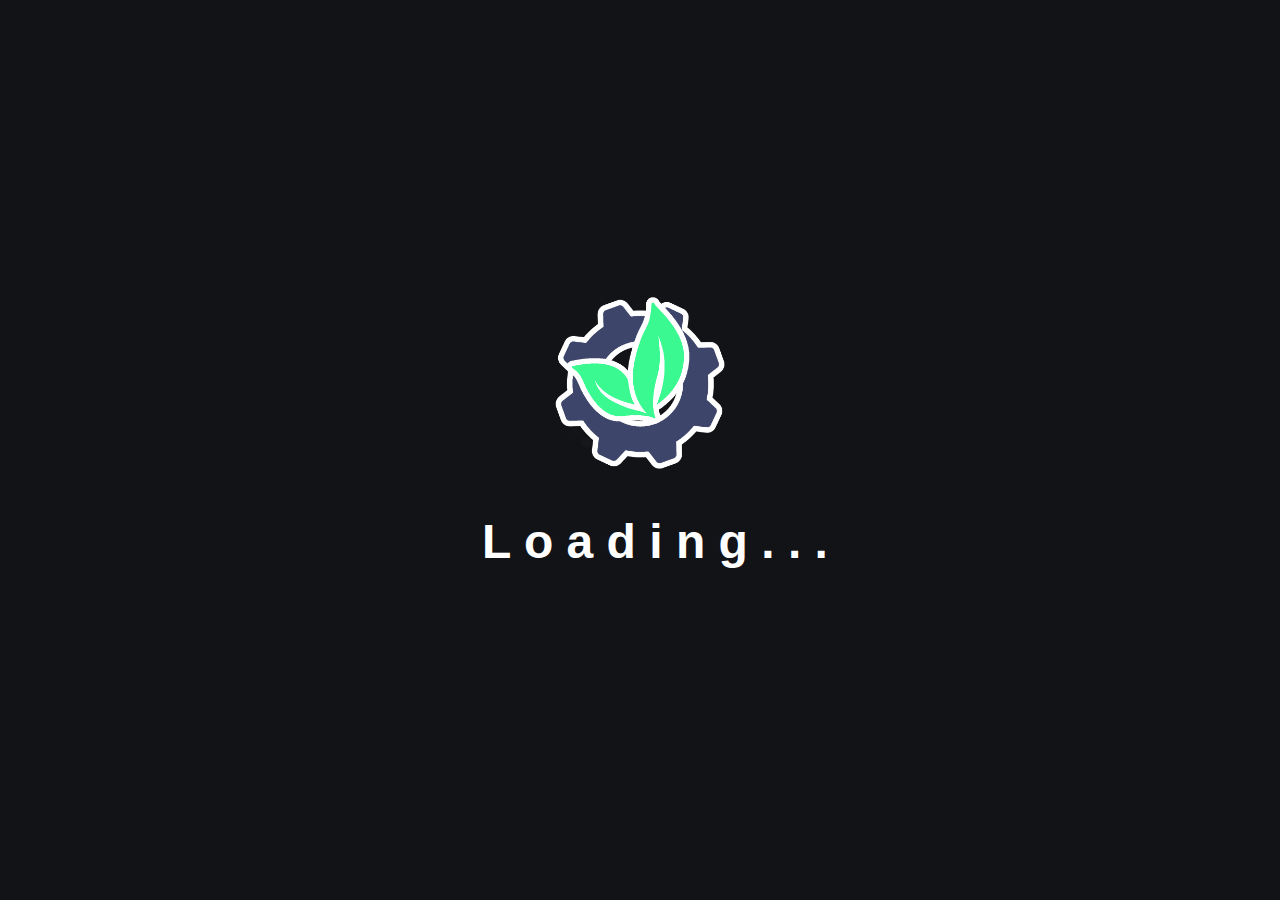
<file: front_end/templates/index.html>
<!DOCTYPE html>
<html lang="en">
<head>
    <title>SkillCraft</title>
    <meta charset="utf-8">
    <meta name="author" content="Ky-Anh Nguyen, Scott Garcia, Vinh Ngo">
    <meta name="description" content="AI integration that generates project ideas for skill application and teaches with instructions for the project">
    <meta name="keyword" content="AI integration, Project, Ideas, Learning, Education, Skill Application">
    <meta name="copyright" content="Copyright © 2023 Ky-Anh Nguyen">
    <link rel="stylesheet" href="../static/css/style.css">
</head>

<body>
    <div class="loading-container">
        <div>
            <img src="../static/images/Blue Gear.png" class="logo-spin">
            <img src="../static/images/Green Leaf.png" >
        </div>
        <p>L o a d i n g . . .</p>
    </div>

    <div class="website-container">
        <div class="main-body" id="main-body">
            <div id="project-search" class="box">
                <div id="box-gen-title">
                    <h1>Project Generator</h1>
                </div>
        
                <div>
                    <h2 id="subject1">Choose a Topic</h2>
                    <h2 id="subject2">Pick Project Difficulty</h2>
                    <h2 id="subject3">Choose a Project</h2>
                </div>
                <div class="barrier">
                    <form id="form-container">
                        <div class="searchbar">
                            <input type="text" class="input-box" id="InputField" placeholder="Search a Project Idea">
                            <input type="submit" name="search_button" value="Generate" id="search-button">
                        </div>
                        <div id="dropdown">
                            <!-- skill-drowndown content goes here -->
                        </div>    
                    </form>
                </div>
            </div>

            <div id="project-inventory" class="box">
                <div id="box-gen-title">
                    <h1>Project Gallery</h1>
                </div>
                <div id="project-slots">
                    <!-- project ideas goes here -->
                </div>
            </div>

            <div id="walkthrough" class="box">
                <div class="justify-right">
                    <div id="project-topic">Project Topic</div>
                    <div id="project-level">Skill Level</div>
                </div>
                <div id="project-type">Project: IDEA</div> <!--text will need to dynamically change-->
                <div class="div-line"></div>
                <div id="expanding-steps">
                <!-- WALKTRHOUGH CONTENT GOES HERE -->
                </div>
                <div class="div-line"></div>
            </div>

            <div id="empty-box" class="box"></div>
        </div>
    
        <nav class="top-nav" id="top-nav">
            <img src="../static/images/SkillCraft Logo Blue-Green.png" id="logo-top">
            <ul>
                <li><a href="">PROFILE</a></li>
                <li><a href="">STUFF</a></li>
            </ul>
        </nav>    
        
        <nav class="left-nav" id="left-nav">
            <ul>
                <li id="navlogo">
                    <img src="../static/images/SkillCraft Logo Blue-Green.png" id="logo-left">
                    <h1>SkillCraft</h1>
                </li>
                <li><a href="/">REFRESH PAGE</a></li>
                <li><a href="instruction.html">INSTRUCTION PAGE</a></li>
                <li><a href="">________________</a></li>
                <li><a href="">Projects</a></li>
                
            </ul>
        </nav>

    </div>
   
    

    <script src="../static/js/script.js"></script>
</body>
</html>
</file>
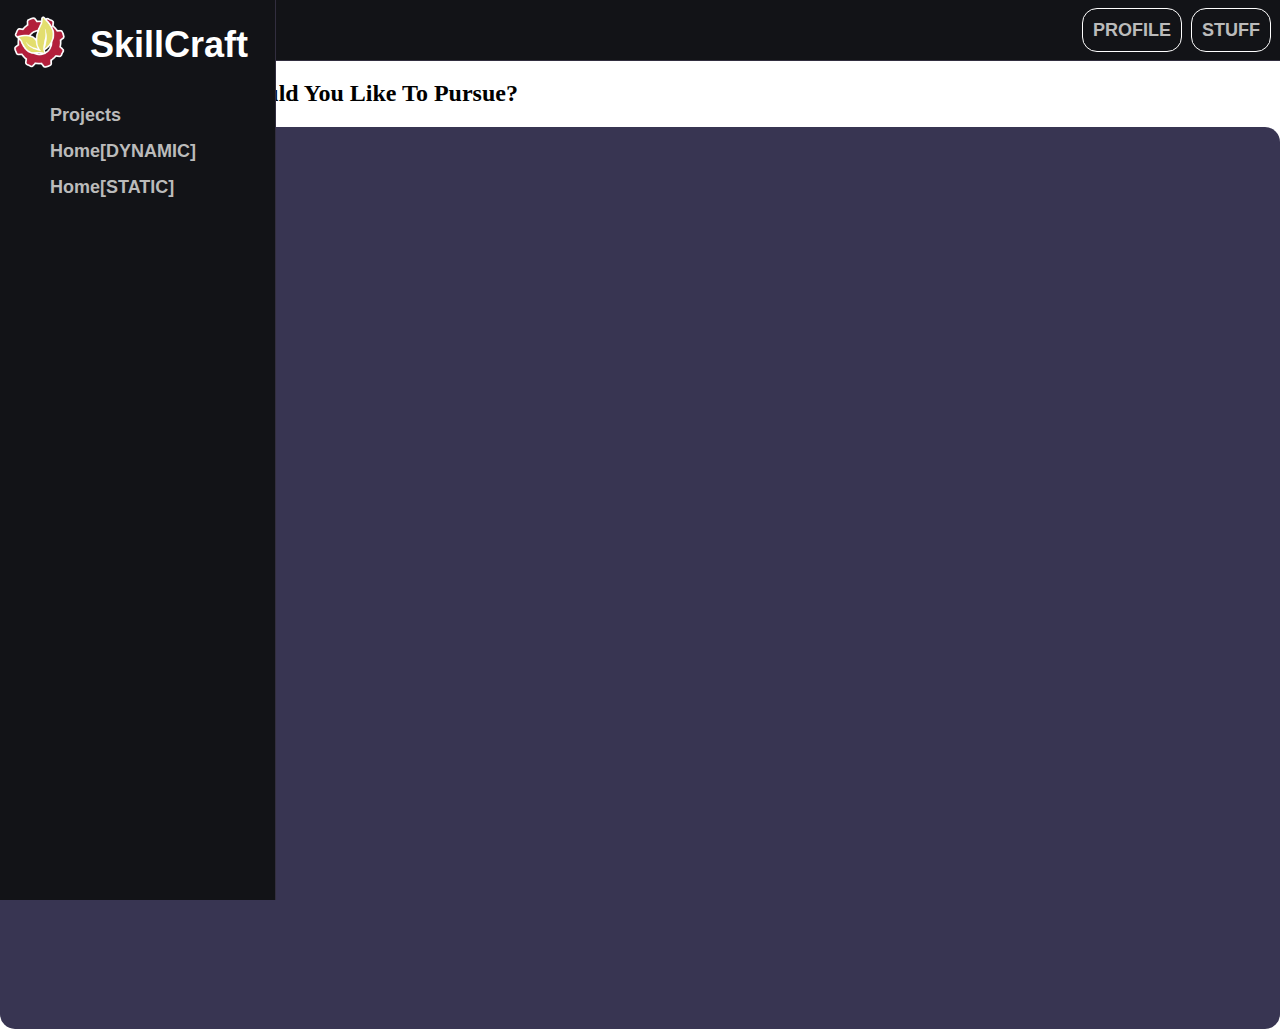
<file: front_end/templates/instruction.html>
<!DOCTYPE html>
<html>
<head>
    <title>SkillCraft</title>
    <meta charset="utf-8">
    <meta name="author" content="Ky-Anh Nguyen, Scott Garcia, Vinh Ngo">
    <meta name="description" content="AI integration that generates project ideas for skill application and teaches with instructions for the project">
    <meta name="keyword" content="AI integration, Project, Ideas, Learning, Education, Skill Application">
    <meta name="copyright" content="Copyright © 2023 Ky-Anh Nguyen">
    <link rel="stylesheet" href="../static/css/style.css">
</head>

<body>
    <div class="adjust-body">
        <div id="page-title">
            <h1>Skill <span>C</span>raft</h1>
        </div>

        <div>
            <h2 id="subject1">What Skill Or Project Would You Like To Pursue?</h2>
            <h2 id="subject2">Choose Your Current Skill Level</h2>
            <h2 id="subject3">Choose Any Project To Pursue</h2>
        </div>

        <div>
            <form id="myForm">
                <div class="input-container">
                    <div>
                        <div>
                            <input type="text" class="input-box" id="InputField" placeholder="Search a Project Idea">
                        </div>
                        <div id="dropdown">
                            <!-- skill-drowndown content goes here -->
                        </div>
                        <div id="idea-dropdown">
                            <!-- idea-drowndown content goes here -->
                        </div>
                    </div>
                    
                    <div><input type="submit" value="Generate" class="submit-button"></div>
                </div>
                
            </form>
        </div>
    </div>

    <nav class="top-nav">
        <ul>
            <li><a href="">PROFILE</a></li>
            <li><a href="">STUFF</a></li>
        </ul>
    </nav>    
    
    <nav class="left-nav">
        <ul>
            <li id="navlogo"><img src="../static/images/SkillCraft Logo Red-Yellow.png">
            <div><h1>SkillCraft</h1></div></li>
            <li><a href="">Projects</a></li>
            <li><a href="/">Home[DYNAMIC]</a></li>
            <li><a href="index.html">Home[STATIC]</a></li>
        </ul>
    </nav>
    

    <script src="../static/js/script.js"></script>
</body>
</html>
</file>
<file: front_end/static/css/style.css>
/***** WEB_STRUCTURE *****/
body {
    margin: 0;
    padding: 0;
}

/*HTML TOOLS*/
.justify-right {
    display: flex;
        justify-content: flex-end;
}

/*[CSS STRUCTURING
    
    POSITION,
        POSITIONING
    SIZE,
        OVERFLOW
    PADDING/MARGIN, 
    DISPLAY,
        DISPLAY DIRECTION
        DISPLAY ORIENTATION
    BLOCK STYLE,
        COLOR
        BORDER
        RADIUS
    TEXT STYLE
        SIZE
        COLOR
]*/



/*~~~~~~~~~~~~~~~~~~~~~~~~~ LOADING PAGE ~~~~~~~~~~~~~~~~~~~~~~~~~*/

/***** LOADINGPAGE_SETTING *****/
:root {
    --load-background: #121317;

    --load-logo: 200px;

    --load-font: 'Trebuchet MS', 'Lucida Sans Unicode', 'Lucida Grande', 'Lucida Sans', Arial, sans-serif;
    --load-font-color: white;
    --load-font-size: 300%;
}

/*LOADING PAGE*/
.loading-container {
    position: fixed;
        left: 0;
        top: 0;

    height: 100%;
    width: 100%;

    display: flex;
        flex-direction: column;
        
        align-items: center;
        justify-content: center;

    background-color: var(--load-background);
}.loading-container div{
    height: var(--load-logo);
    width: var(--load-logo);
}.loading-container div img{
    position: absolute;

    height: var(--load-logo);
    width: var(--load-logo);
}.logo-spin {
    animation: spin 5s linear infinite;
}   @keyframes spin {
        0% { transform: rotate(0deg); }
        100% { transform: rotate(360deg); }
}.loading-container p {
    margin-left: 30px;
    margin-top: 30px;

    color: var(--load-font-color);
    font-family: var(--load-font);
    font-size: var(--load-font-size);
    font-weight: bold;
}






/*~~~~~~~~~~~~~~~~~~~~~~~~~ WEBSITE PAGE ~~~~~~~~~~~~~~~~~~~~~~~~~*/

/***** WEBPAGE_SETTING *****/
:root {
    --web-background: #121317;
        --text-font: 'Trebuchet MS', 'Lucida Sans Unicode', 'Lucida Grande', 'Lucida Sans', Arial, sans-serif;

    /*NAVIGATION_SETTING*/
    --left-nav-width: 275px;
    --top-nav-height: 60px;
        --nav-background: var(--web-background);
        --nav-border: 1px solid rgb(50, 46, 63);

        --nav-logo-font-color: var(--body-font-color);
        --nav-font-color: rgb(187, 187, 187);
        --nav-font-size: large;

        --nav-button-color: none;
        --nav-button-border: 1px solid white;
        --nav-button-radius: 15px;

    /*BODY_SETTING*/
    --body-background: var(--web-background);
        --body-margin: 40px;
        --body-font-color: rgb(255, 255, 255);
        
        /*box_SETTING*/
            --box-background: rgb(152, 206, 180); /*rgb(32, 39, 41)*/ 
            --box-padding: 40px;
            --box-radius: 15px;

        /*project-search_SETTING*/
            --searchbar-height: 40px;
            --searchbar-width: 600px;
            --searchbar-radius: 15px;

            --searchbar-background:rgb(56, 53, 82);
            --search-text-default-font-color:rgb(201, 195, 195);
            --search-text-font-color: var(--body-font-color);
            --box1-heading-text-color:  rgb(152, 206, 180);
            --box1-heading-text-outline: 1px rgb(255, 255, 255);
            /*
            DARK BLUE-PURPLE    rgb(61, 69, 106)
            SOFT MINT GREEN     rgb(152, 206, 180)
            WARM CORAL          rgb(255, 140, 105) 
            SUBTLE GOLD         rgb(227, 193, 111)
            */
            --searchbutton-background:rgb(255, 255, 255);
            --searchbutton-text-font-color: rgb(61,69,106);

            --dropdown-background: rgb(38, 36, 56);
            --dropdown-hover-background:rgb(182, 182, 182);
            --dropdown-text-font-color: var(--body-font-color);

        /*walkthrough_SETTING*/
}

/*WEBSITE PAGE*/
.website-container {
    position: fixed;

    width: 100%;
    height: 100%;

    display: none;
    
    background-color: var(--web-background);;
}



/*_______________ TOP NAVIGATION BAR _______________*/
.top-nav {
    position: fixed;
        left: var(--left-nav-width);
        top: 0;    
    
    height: var(--top-nav-height);
    width: calc(100% - var(--left-nav-width));

    display: flex;
        justify-content: flex-end;

    background-color: var(--nav-background);
    border-bottom: var(--nav-border);

    color: var(--nav-font-color);
    font-family: var(--text-font);
}.top-nav img{
    display: none;
    position: absolute;
    left: 5px;
    top: 3px;
    height: calc(var(--top-nav-height) *.95);
}.top-nav ul {
    list-style: none;

    margin: 0;
    padding: 0;

    display: flex;
        align-items: center;
}.top-nav ul li{
    height: 70%;
    
    margin-right: calc(var(--top-nav-height) * .15);
    padding-inline: 10px;

    display: flex;
        flex-direction: column;
        
        justify-content: center;
        text-align: center;
    
    background-color: var(--nav-button-color);
    border: var(--nav-button-border);
    border-radius: var(--nav-button-radius);
}.top-nav a{
    text-decoration: none;
    
    color: var(--nav-font-color);
    font-size: var(--nav-font-size);
    font-weight: bold;
}



/*_______________ LEFT NAVIGATION BAR _______________*/
.left-nav {
    position:fixed;
        left: 0;
        top: 0;
    
    height: 100%;
    width: var(--left-nav-width);

    background-color: var(--nav-background);
    border-right: var(--nav-border);

    color: var(--nav-logo-font-color);
    font-family: var(--text-font);
}.left-nav ul {
    list-style: none;

    margin: 0;
    padding: 0;
}.left-nav ul li {
    margin-left: 50px;
    margin-top: 15px;
    
    text-align: left;

    font-size: var(--nav-font-size);
    font-weight: bold;

}#navlogo{
    margin: 0;
    
    display: flex;
        align-items: center;
        text-align: left;
}#navlogo img{
    height: var(--top-nav-height);

    margin: 10px;
}#navlogo h1{
    margin-left: 10px;
}.left-nav a{
    text-decoration: none;
    color: var(--nav-font-color);
}



/*_______________ MAIN BODY _______________*/
.main-body {
    position: fixed;
        left: var(--left-nav-width);
        top: var(--top-nav-height);

    height: calc(100% - var(--top-nav-height));
    width: calc(100% - var(--left-nav-width));
        overflow: scroll;

    

    display: flex;
    flex-direction: column;
        align-items: center;
    
    background-color: var(--body-background);

    color: var(--body-font-color);
    font-family: var(--text-font);
}   .main-body::-webkit-scrollbar { /*Scrollbar Style: Invisible*/
        height: 0;
        width: 0;
}

/*----- box_traits -----*/
.box{
    width: calc(100% - 2 * var(--body-margin) - 2 * var(--box-padding));
    
    margin-top: var(--body-margin);
    padding: var(--box-padding);

    background-color: var(--box-background);
    border-radius: var(--box-radius);
}


/*----- project search box -----*/
#project-search{
    display: flex;
        flex-direction: column;
    
        align-items: center;
        text-align: center;
        
}


/*PAGE TITLE*/
#box-gen-title {
    text-align: center;
    font-size: 200%;
    font-family:system-ui, -apple-system, BlinkMacSystemFont, 'Segoe UI', Roboto, Oxygen, Ubuntu, Cantarell, 'Open Sans', 'Helvetica Neue', sans-serif; 
}#box-gen-title h1{
    -webkit-text-stroke: var(--box1-heading-text-outline);
    color: var(--box1-heading-text-color);
}



/*SEARCHBAR SUBJECTS*/
#subject2, #subject3 {
    display: none;      
}


.barrier { /*KEEP CONTENTS FROM OVERFLOWING CONTAINER*/
    width: 100%;
        overflow: hidden;
    
    padding-bottom: 3px;
    padding-inline: calc(var(--box-padding));
    padding-top: 3px;
    
    display: flex;
        flex-direction: column;

        align-items: center;
}

/*SEARCH-BAR & DROPDOWN CONTAINER*/
#form-container {
    width: var(--searchbar-width);
    
    display: block;
    
    background-color: var(--dropdown-background);
    border-radius: var(--searchbar-radius);
    
    animation: borderColorChange infinite;
    animation-duration: 0s;
}   
.searchbar {
    position: relative;

    height: var(--searchbar-height);
    width: 100%;
    
    display: flex;
        align-items: center;
}
/*INPUT BOX*/
.input-box {
    position: absolute;
        left: 0;

    width: calc(100% - 15px - 100px);
    height: 100%;

    padding-left: 15px;
    padding-right: 100px;

    background-color: var(--searchbar-background);
        border-radius:15px;
        border-style: none;
        

    color: var(--search-text-font-color);
        font-size: 16px;
        font-weight: bolder;
}.input-box::placeholder {
    color: var(--search-text-default-font-color);
}

/*SUBMIT BUTTON*/
#search-button {
    position: absolute;
        right:0;

    height: 90%;

    margin-right: 5px;

    background-color: var(--searchbutton-background);
    border-radius: 15px;

    color: var(--searchbutton-text-font-color);
        font-size: 16px;
        font-weight: bolder;
}#search-button:hover {
    cursor: pointer;
}

/*DROPDOWNS*/
#dropdown {
    display: none;
}.result-container {
    margin: 10px;
    padding: 0;
    width: calc(100% - 20px);
    border-radius: 16px;
    background-color: rgb(255, 140, 105);
    list-style-type: none;
    
    cursor: pointer;
    transition: background-color 0.3s;
}.result-item {
    width: calc(100% - 40px);

    margin: 0;
    padding: 15px;
    padding-inline: 20px;

    text-align: left;
    
    color: var(--dropdown-text-font-color);
    font-size: 14px;
    font-weight: bolder;
}.result-container:hover {
    background-color: var(--dropdown-hover-background);
}


:root {
    --step--background:green;
}

/*----- project-inventory box -----*/
#project-inventory {
    display: none;
}
#project-inventory h1{
    margin-top: 0px;
}
/*----- walkthrough box -----*/
#walkthrough {
    overflow-wrap: break-word;
    
    display: none;
        flex-direction: column;
}
#project-topic{
    display: none;
    margin-right: 10px;
    margin-bottom: 10px;
    padding: 5px 0px;
    color: rgb(141, 141, 141);
}
#project-level{
    display: none;
    margin-bottom: 10px;
    padding: 5px 20px;
    border: 1px solid rgb(255, 140, 105) ;
    font-weight: bolder;
    color: rgb(255, 140, 105);
    
}#project-type {
    display: none;
    font-size: 200%;
    font-weight: bolder;
    margin-bottom: 10px;
}


.div-line {
    height: 2px;
    width: calc(100% - 2px);



    display: block;

    background-color: white;
    border:1px solid;
    animation: backgroundColorChange infinite;
    animation-duration: 0s;
}


/*EXPANDING-STEPS*/
#expanding-steps {
    display: none;
    animation: openWalkthrough 1s ease forwards;
}.steps {
    display: flex;
        flex-direction: column;
        align-items: center;
}.step-container {
    width: calc(100% - 20px);
    margin: 0;
    margin-bottom: 10px;
    padding: 0;
    border: 3px solid black;
    

    background-color: rgb(0, 0, 0);
    list-style-type: none;
    
    cursor: pointer;
    transition: background-color 0.3s;
}.step-container:is(:first-child) {
    margin-top: 10px;
}.step-item {
    width: calc(100% - 10px);

    margin: 0;
    padding-left: 10px;
    padding-top: 15px;
    padding-bottom: 15px;

    background-color: rgb(35, 46, 35);

    text-align: left;

    color: rgb(255, 255, 255);
    font-weight: bolder;
}.step-expandable {
    display: flex;
}.step-expanded .step-expandable {
    display: block;
}.step-item:hover {
    background-color: var(--dropdown-hover-background);
}


/*----- empty box for scrollable page -----*/
#empty-box {
    padding-bottom: 0;
    padding-top: 0;
}


/*----- Animations -----*/
@keyframes openWalkthrough {
    0% {
        clip-path: polygon(0% 0%, 100% 0%, 100% 0%, 0% 0%);
    }
    100% {
        clip-path: polygon(0% 0%, 100% 0%, 100% 100%, 0% 100%);
    }
}
@media screen and (max-width: calc(600px + 80px + 80px + 275px)) { /*(search-bar-width) + (body-margin * 2) + (box-padding * 2) + (left-nav-width)*/
    #form-container {
        width: 100%;
        min-width: 275px;
    }
}
@keyframes borderColorChange {
    0% {
        border-color: rgb(255, 140, 105);
    }
    25% {
        border-color: rgb(255, 255, 255);
    }
    50% {
        border-color: rgb(255, 140, 105);
    }
    75% {
        border-color: rgb(255, 255, 255);
    }
    100% {
        border-color: rgb(255, 140, 105);
    }
}
@keyframes backgroundColorChange {
    0% {
        background-color: rgb(255, 140, 105);
    }
    25% {
        background-color: rgb(255, 255, 255);
    }
    50% {
        background-color: rgb(255, 140, 105);
    }
    75% {
        background-color: rgb(255, 255, 255);
    }
    100% {
        background-color: rgb(255, 140, 105);
    }
}
</file>
